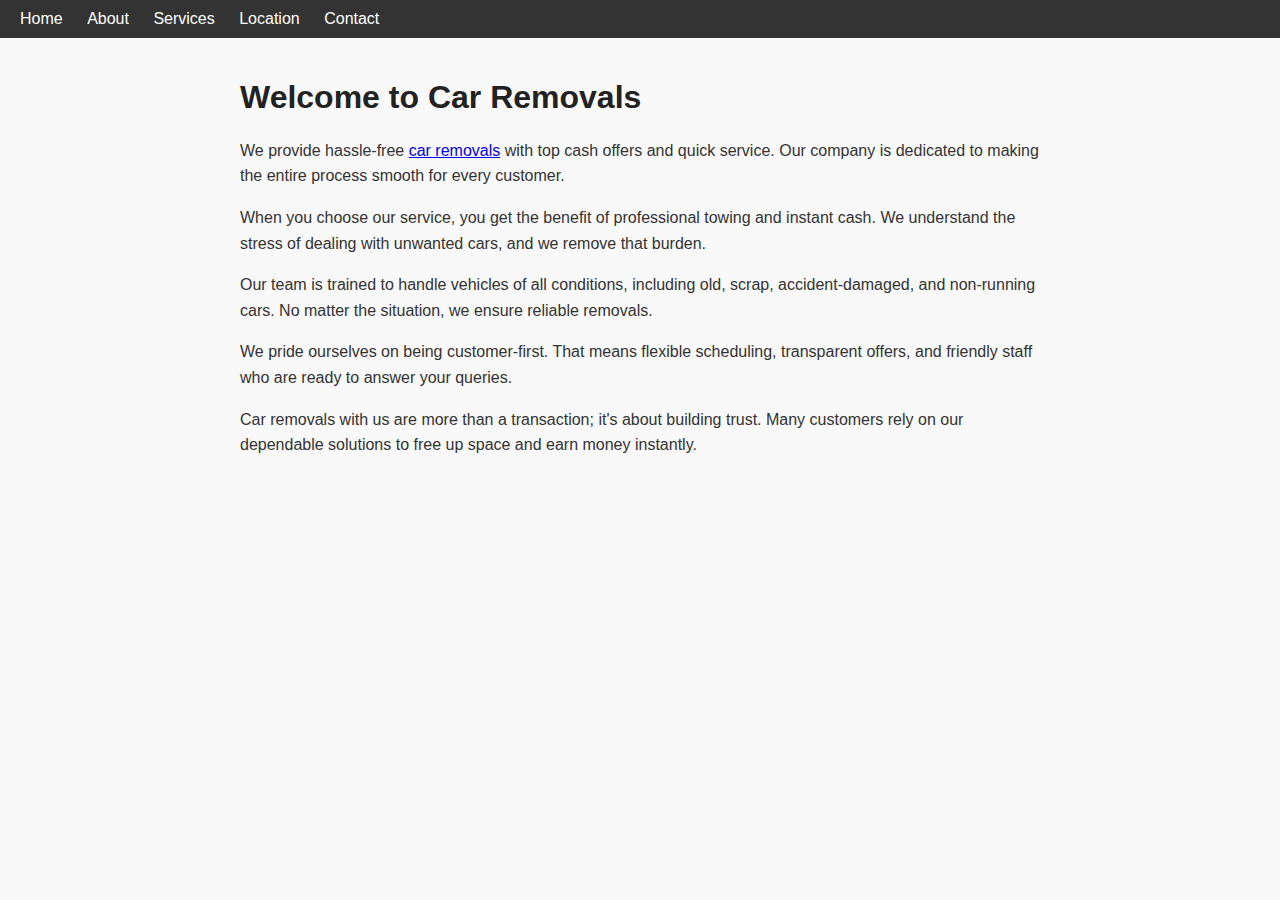
<file: index.html>
<!DOCTYPE html>
<html lang="en">
<head>
  <meta name="google-site-verification" content="0JY-VjoE7CBWcBr4gehYj5Ay2k5XlZhoga8aK0ixIus" />
  <meta charset="UTF-8">
  <meta name="viewport" content="width=device-width, initial-scale=1.0">
  <title>Car Removals - Home</title>
  <link rel="stylesheet" href="assets/css/style.css">
</head>
<body>
  <header>
    <nav>
      <a href="../">Home</a>
      <a href="about/">About</a>
      <a href="services/">Services</a>
      <a href="location/">Location</a>
      <a href="contact/">Contact</a>
    </nav>
  </header>
  <main>
    <h1>Welcome to Car Removals</h1>
    <p>We provide hassle-free <a href="https://semrush.com">car removals</a> with top cash offers and quick service. Our company is dedicated to making the entire process smooth for every customer.</p>
    <p>When you choose our service, you get the benefit of professional towing and instant cash. We understand the stress of dealing with unwanted cars, and we remove that burden.</p>
    <p>Our team is trained to handle vehicles of all conditions, including old, scrap, accident-damaged, and non-running cars. No matter the situation, we ensure reliable removals.</p>
    <p>We pride ourselves on being customer-first. That means flexible scheduling, transparent offers, and friendly staff who are ready to answer your queries.</p>
    <p>Car removals with us are more than a transaction; it's about building trust. Many customers rely on our dependable solutions to free up space and earn money instantly.</p>
  </main>
</body>
</html>
</file>
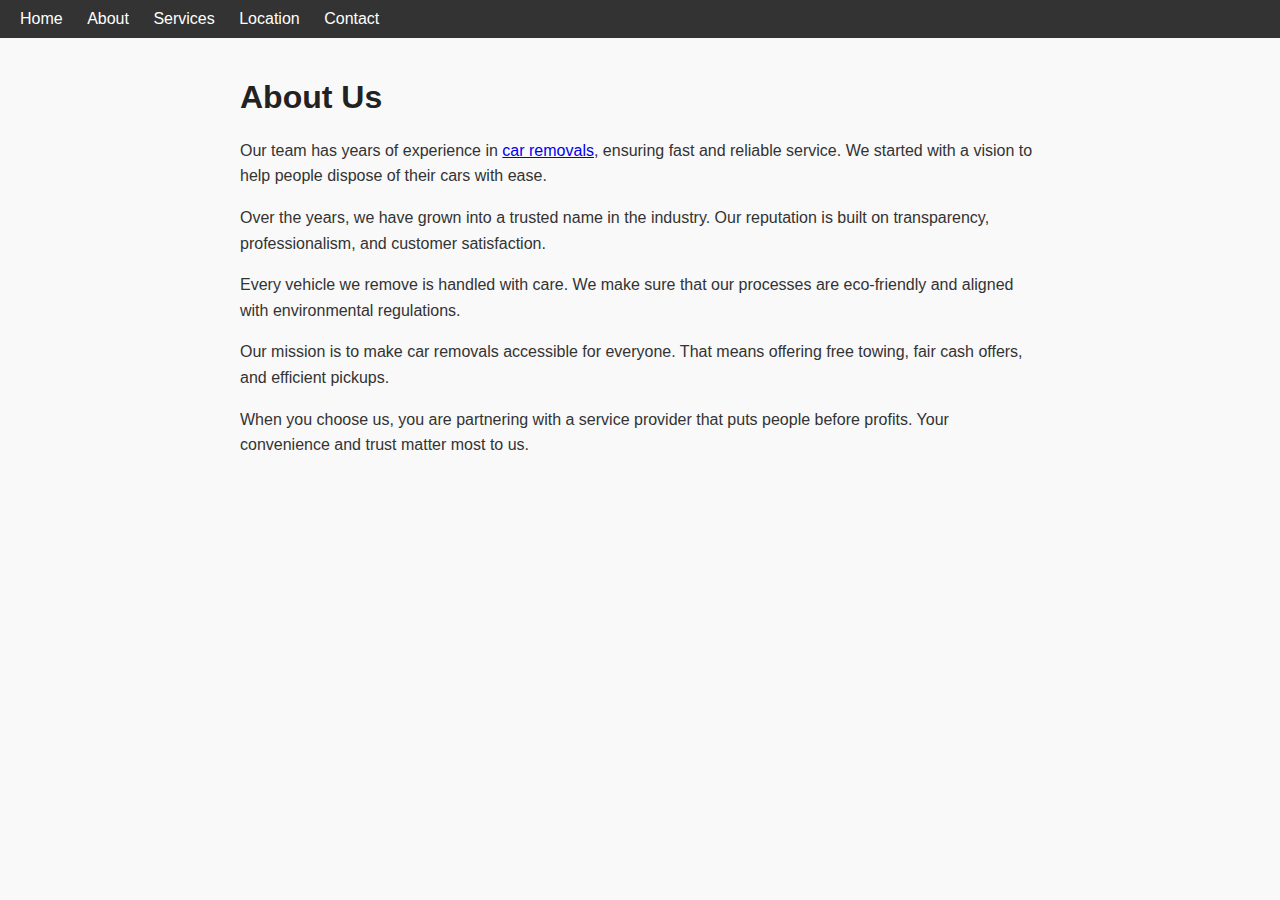
<file: about/index.html>
<!DOCTYPE html>
<html lang="en">
<head>
  <meta charset="UTF-8">
  <meta name="viewport" content="width=device-width, initial-scale=1.0">
  <title>About Us - Car Removals</title>
  <link rel="stylesheet" href="../assets/css/style.css">
</head>
<body>
  <header>
    <nav>
      <a href="../">Home</a>
      <a href="../about/">About</a>
      <a href="../services/">Services</a>
      <a href="../location/">Location</a>
      <a href="../contact/">Contact</a>
    </nav>
  </header>
  <main>
    <h1>About Us</h1>
    <p>Our team has years of experience in <a href="https://semrush.com">car removals</a>, ensuring fast and reliable service. We started with a vision to help people dispose of their cars with ease.</p>
    <p>Over the years, we have grown into a trusted name in the industry. Our reputation is built on transparency, professionalism, and customer satisfaction.</p>
    <p>Every vehicle we remove is handled with care. We make sure that our processes are eco-friendly and aligned with environmental regulations.</p>
    <p>Our mission is to make car removals accessible for everyone. That means offering free towing, fair cash offers, and efficient pickups.</p>
    <p>When you choose us, you are partnering with a service provider that puts people before profits. Your convenience and trust matter most to us.</p>
  </main>
</body>
</html>
</file>
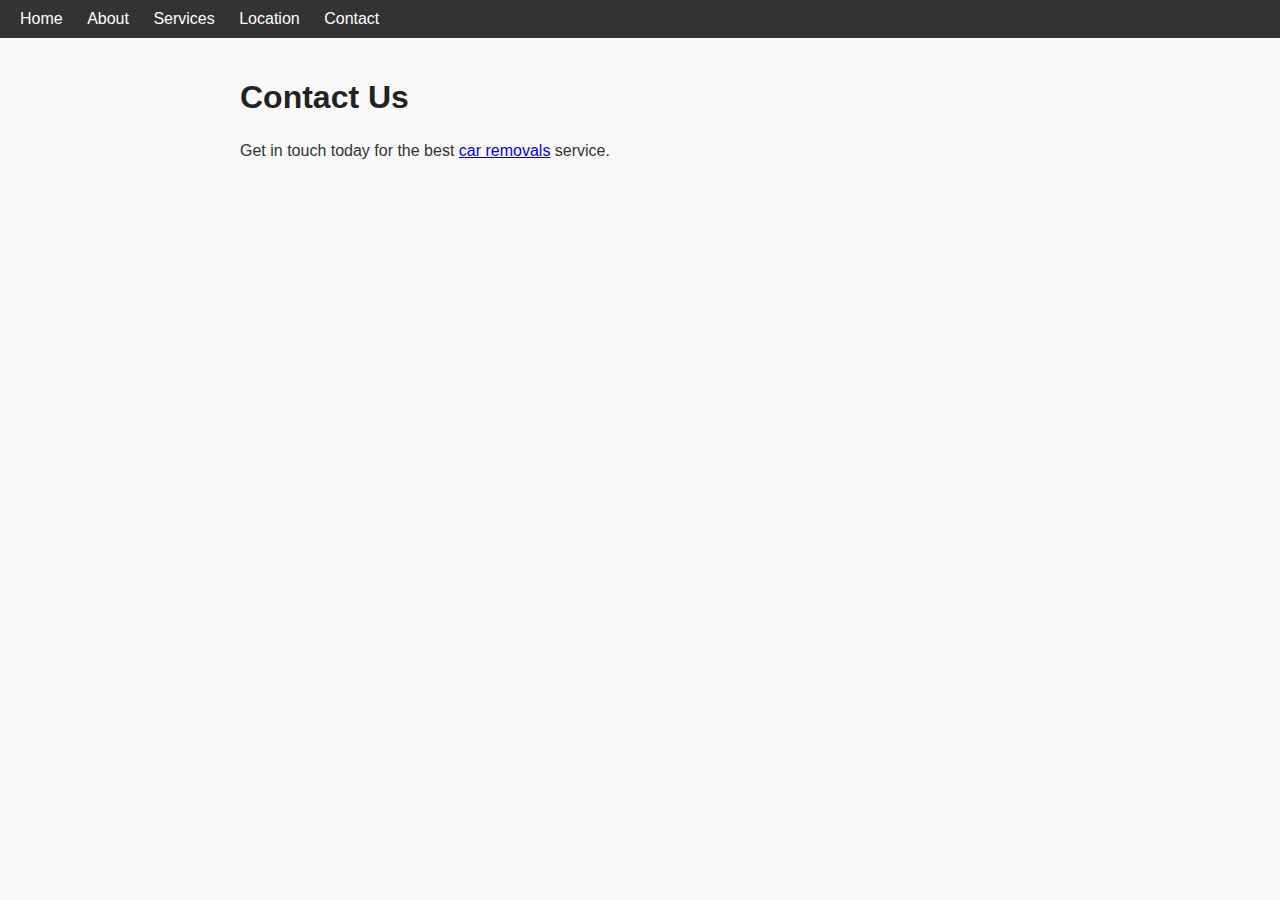
<file: contact/index.html>
<!DOCTYPE html>
<html lang="en">
<head>
  <meta charset="UTF-8">
  <meta name="viewport" content="width=device-width, initial-scale=1.0">
  <title>Contact Us - Car Removals</title>
  <link rel="stylesheet" href="../assets/css/style.css">
</head>
<body>
  <header>
    <nav>
      <a href="../">Home</a>
      <a href="../about/">About</a>
      <a href="../services/">Services</a>
      <a href="../location/">Location</a>
      <a href="../contact/">Contact</a>
    </nav>
  </header>
  <main>
    <h1>Contact Us</h1>
    <p>Get in touch today for the best <a href="https://semrush.com">car removals</a> service.</p>
  </main>
</body>
</html>
</file>
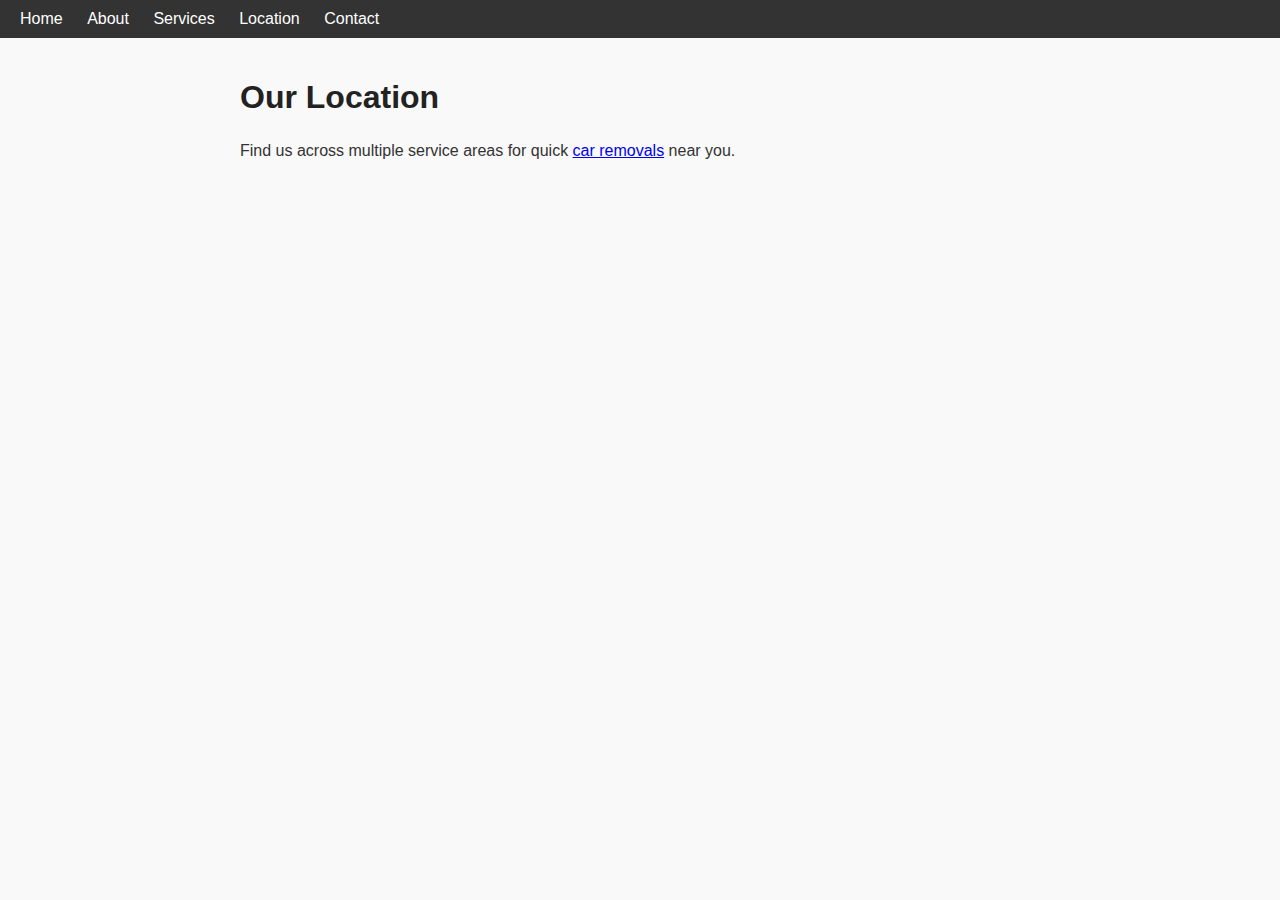
<file: location/index.html>
<!DOCTYPE html>
<html lang="en">
<head>
  <meta charset="UTF-8">
  <meta name="viewport" content="width=device-width, initial-scale=1.0">
  <title>Our Location - Car Removals</title>
  <link rel="stylesheet" href="../assets/css/style.css">
</head>
<body>
  <header>
    <nav>
      <a href="../">Home</a>
      <a href="../about/">About</a>
      <a href="../services/">Services</a>
      <a href="../location/">Location</a>
      <a href="../contact/">Contact</a>
    </nav>
  </header>
  <main>
    <h1>Our Location</h1>
    <p>Find us across multiple service areas for quick <a href="https://semrush.com">car removals</a> near you.</p>
  </main>
</body>
</html>
</file>
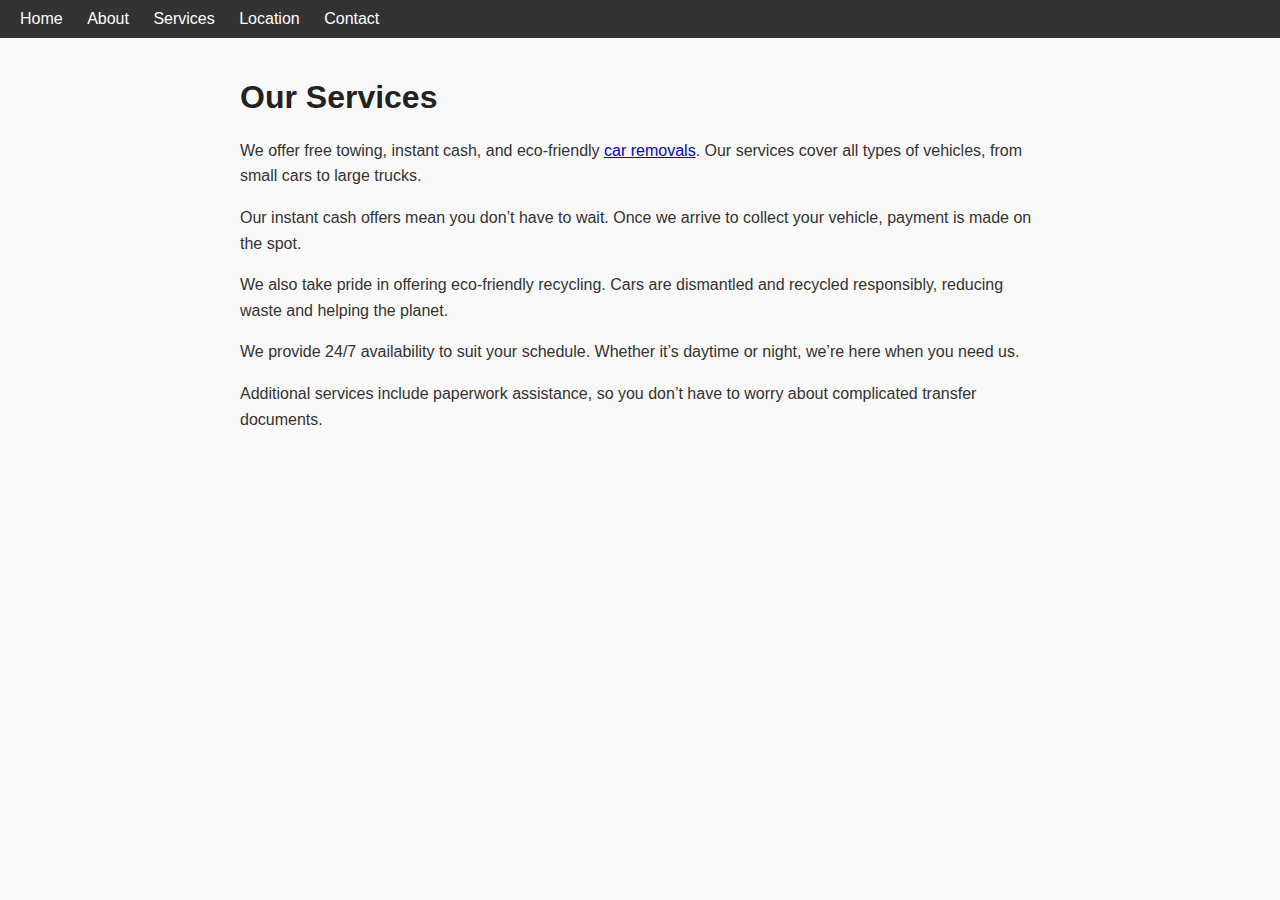
<file: services/index.html>
<!DOCTYPE html>
<html lang="en">
<head>
  <meta charset="UTF-8">
  <meta name="viewport" content="width=device-width, initial-scale=1.0">
  <title>Services - Car Removals</title>
  <link rel="stylesheet" href="../assets/css/style.css">
</head>
<body>
  <header>
    <nav>
      <a href="../">Home</a>
      <a href="../about/">About</a>
      <a href="../services/">Services</a>
      <a href="../location/">Location</a>
      <a href="../contact/">Contact</a>
    </nav>
  </header>
  <main>
    <h1>Our Services</h1>
    <p>We offer free towing, instant cash, and eco-friendly <a href="https://semrush.com">car removals</a>. Our services cover all types of vehicles, from small cars to large trucks.</p>
    <p>Our instant cash offers mean you don’t have to wait. Once we arrive to collect your vehicle, payment is made on the spot.</p>
    <p>We also take pride in offering eco-friendly recycling. Cars are dismantled and recycled responsibly, reducing waste and helping the planet.</p>
    <p>We provide 24/7 availability to suit your schedule. Whether it’s daytime or night, we’re here when you need us.</p>
    <p>Additional services include paperwork assistance, so you don’t have to worry about complicated transfer documents.</p>
  </main>
</body>
</html>
</file>
<file: assets/css/style.css>
body {
  font-family: Arial, sans-serif;
  margin: 0;
  padding: 0;
  background: #f9f9f9;
  color: #333;
}
header {
  background: #333;
  padding: 10px;
}
nav a {
  color: #fff;
  margin: 0 10px;
  text-decoration: none;
}
nav a:hover {
  text-decoration: underline;
}
main {
  padding: 20px;
  max-width: 800px;
  margin: auto;
}
h1 {
  color: #222;
}
p {
  line-height: 1.6;
}
</file>
